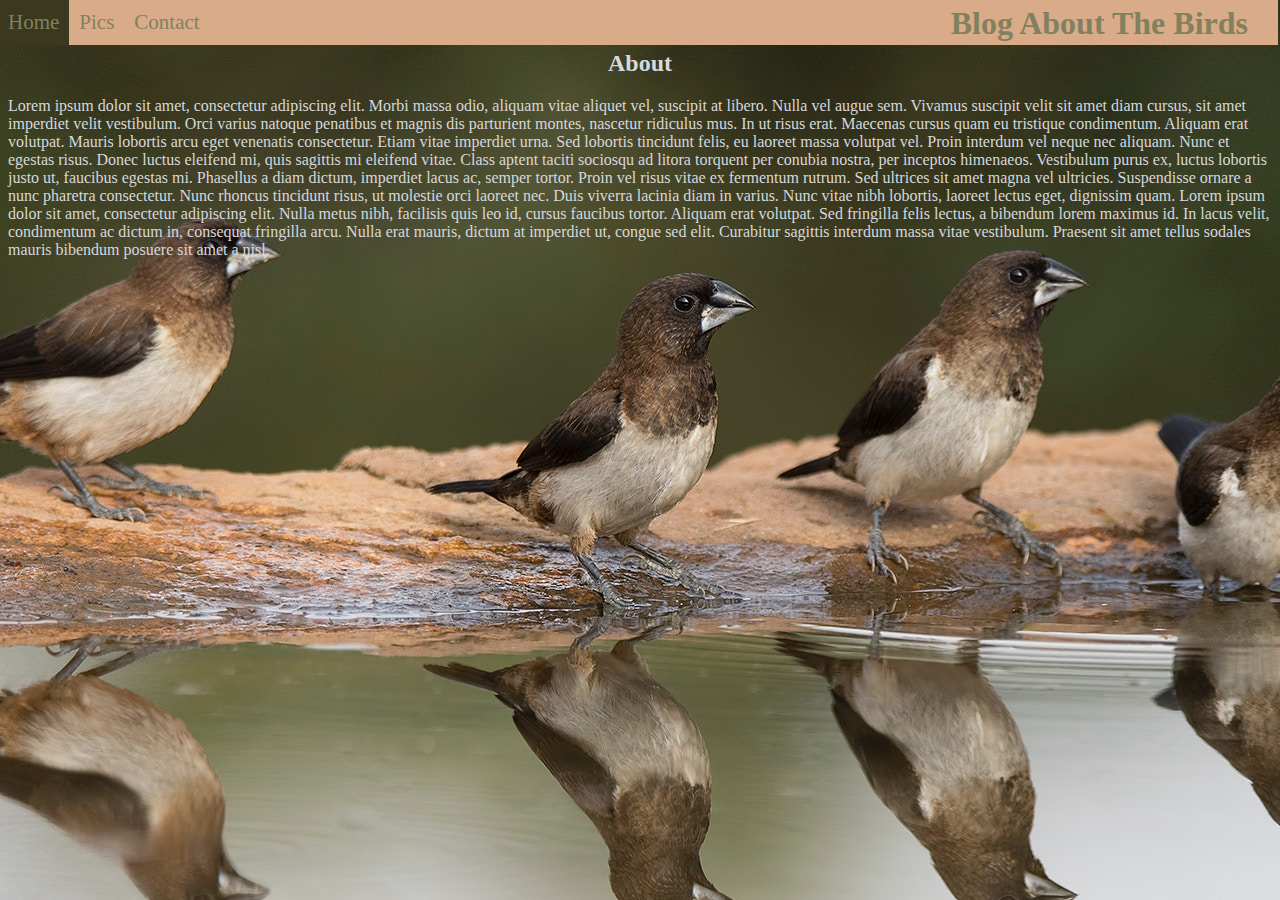
<file: index.html>
<!DOCTYPE html>
<html>
  <head>
    <link href="css/home.css" rel="stylesheet" type="text/css">
    <title>Blog Site</title>
  </head>
  <body>
    <header>
      <ul class="topNav">
      <li><a href="index.html">Home</a></li>
      <li><a href="pics.html">Pics</a></li>
      <li><a href="contact.html">Contact</a></li>
    </ul>
    <h1>Blog About The Birds</h1>
    </header>

    <h2>About</h2>
    <p>Lorem ipsum dolor sit amet, consectetur adipiscing elit. Morbi massa odio, aliquam vitae aliquet vel, suscipit at libero. Nulla vel augue sem. Vivamus suscipit velit sit amet diam cursus, sit amet imperdiet velit vestibulum. Orci varius natoque penatibus et magnis dis parturient montes, nascetur ridiculus mus. In ut risus erat. Maecenas cursus quam eu tristique condimentum. Aliquam erat volutpat. Mauris lobortis arcu eget venenatis consectetur. Etiam vitae imperdiet urna. Sed lobortis tincidunt felis, eu laoreet massa volutpat vel.

    Proin interdum vel neque nec aliquam. Nunc et egestas risus. Donec luctus eleifend mi, quis sagittis mi eleifend vitae. Class aptent taciti sociosqu ad litora torquent per conubia nostra, per inceptos himenaeos. Vestibulum purus ex, luctus lobortis justo ut, faucibus egestas mi. Phasellus a diam dictum, imperdiet lacus ac, semper tortor. Proin vel risus vitae ex fermentum rutrum. Sed ultrices sit amet magna vel ultricies. Suspendisse ornare a nunc pharetra consectetur. Nunc rhoncus tincidunt risus, ut molestie orci laoreet nec. Duis viverra lacinia diam in varius. Nunc vitae nibh lobortis, laoreet lectus eget, dignissim quam. Lorem ipsum dolor sit amet, consectetur adipiscing elit.

    Nulla metus nibh, facilisis quis leo id, cursus faucibus tortor. Aliquam erat volutpat. Sed fringilla felis lectus, a bibendum lorem maximus id. In lacus velit, condimentum ac dictum in, consequat fringilla arcu. Nulla erat mauris, dictum at imperdiet ut, congue sed elit. Curabitur sagittis interdum massa vitae vestibulum. Praesent sit amet tellus sodales mauris bibendum posuere sit amet a nisl.</p>
  </body>
</html>
</file>
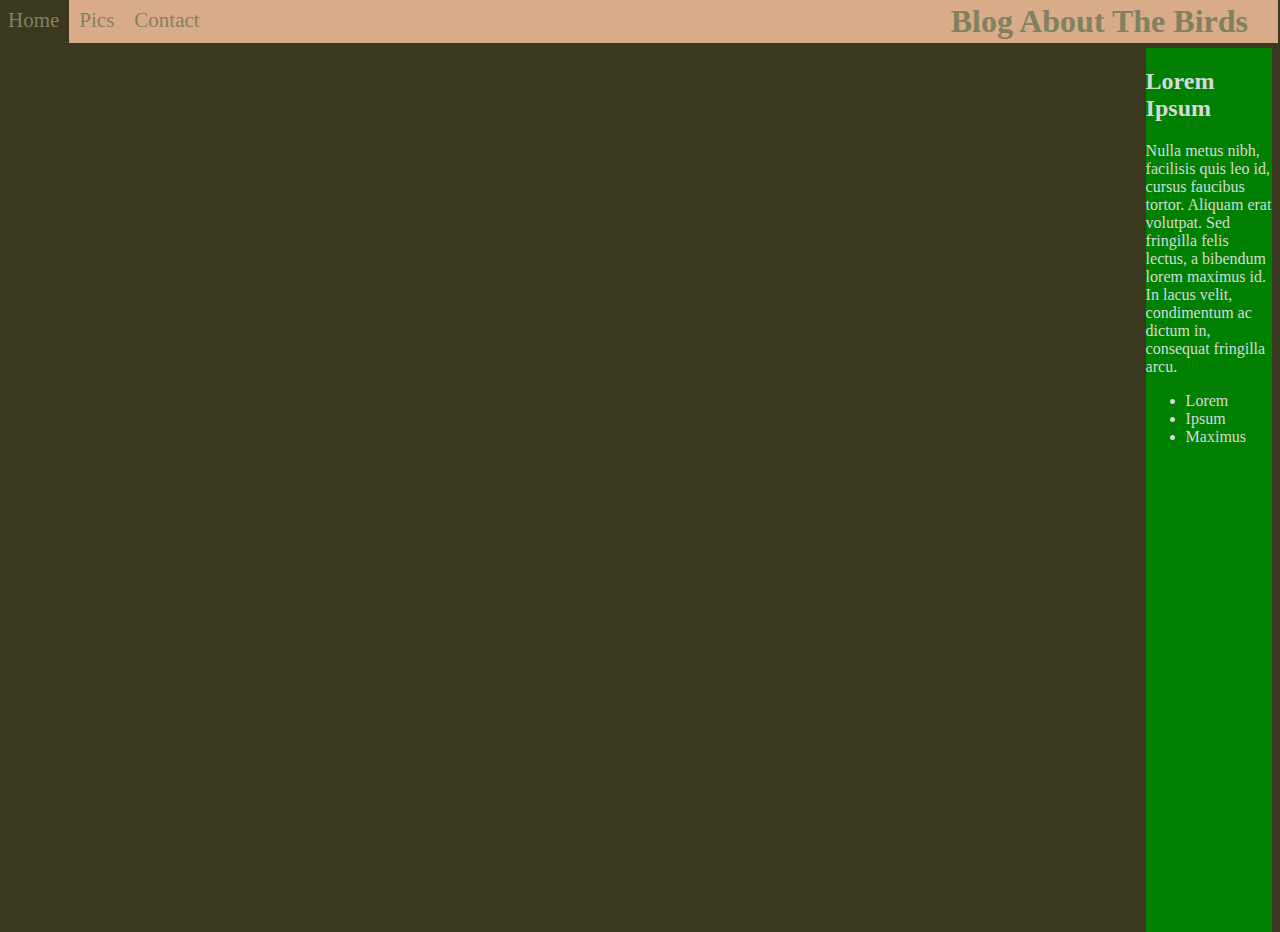
<file: contact.html>
<html>
  <head>
    <link href="css/contact.css" rel="stylesheet" type="text/css">
    <title>Blog Site</title>
  </head>
  <body>
    <header>
      <ul class="topNav">
        <li><a href="index.html">Home</a></li>
        <li><a href="pics.html">Pics</a></li>
        <li><a href="contact.html">Contact</a></li>
    </ul>
    <h1>Blog About The Birds</h1>
    </header>

    <div class="sidebar">
      <h2>Lorem Ipsum</h2>
      <p>Nulla metus nibh, facilisis quis leo id, cursus faucibus tortor. Aliquam erat volutpat. Sed fringilla felis lectus, a bibendum lorem maximus id. In lacus velit, condimentum ac dictum in, consequat fringilla arcu.</p>
      <ul>
        <li>Lorem</li>
        <li>Ipsum</li>
        <li>Maximus</li>
      </ul>
    </div>
  </body>
</html>
</file>
<file: css/home.css>
body {
  background-image: url("bird1.jpg");
  background-repeat: no-repeat;
  background-color: #3A381F;
  background-position: top;
  color: #D7D8DC;
  font-family: "vollkorn";
}

header {
  position: fixed;
  width: 100%;
  z-index: 1;
  overflow: hidden;
  margin-left: -10px;
  margin-top: -20px;
  margin-bottom: 20px;
}

ul.topNav {
  list-style-type: none;
  margin: 0;
  padding: 0;
  overflow: hidden;
  background-color: #D9AB88;
}

ul.topNav li {
  float: left;
}

ul.topNav li a {
  display: inline-block;
  color: #818160;
  text-align: center;
  padding: 10px 10px;
  text-decoration: none;
  transition: 0.4s;
  font-size: 21px;
}

ul.topNav li a:hover {
  background-color: #3A381F;
}

header h1 {
  color: #818160;
  float: right;
  margin-right: 30px;
  margin-top: -40px;
}

h2 {
  padding-top: 30px;
  text-align: center;
}
</file>
<file: css/contact.css>
body {
  background-color: #3A381F;
  background-position: top;
  color: #D7D8DC;
  font-family: "vollkorn";
}

header {
  position: fixed;
  width: 100%;
  z-index: 1;
  overflow: hidden;
  margin-left: -10px;
  margin-top: -10px;
  margin-bottom: 30px;
}

ul.topNav {
  list-style-type: none;
  margin: 0;
  padding: 0;
  overflow: hidden;
  background-color: #D9AB88;
}

ul.topNav li {
  float: left;
}

ul.topNav li a {
  display: inline-block;
  color: #818160;
  text-align: center;
  padding: 10px 10px;
  text-decoration: none;
  transition: 0.4s;
  font-size: 21px;
}

ul.topNav li a:hover {
  background-color: #3A381F;
}

header h1 {
  color: #818160;
  float: right;
  margin-right: 30px;
  margin-top: -40px;
}

.sidebar {
  width: 10%;
  height: 100%;
  float: right;
  background-color: green;
  margin-top: 40px;
}
</file>
